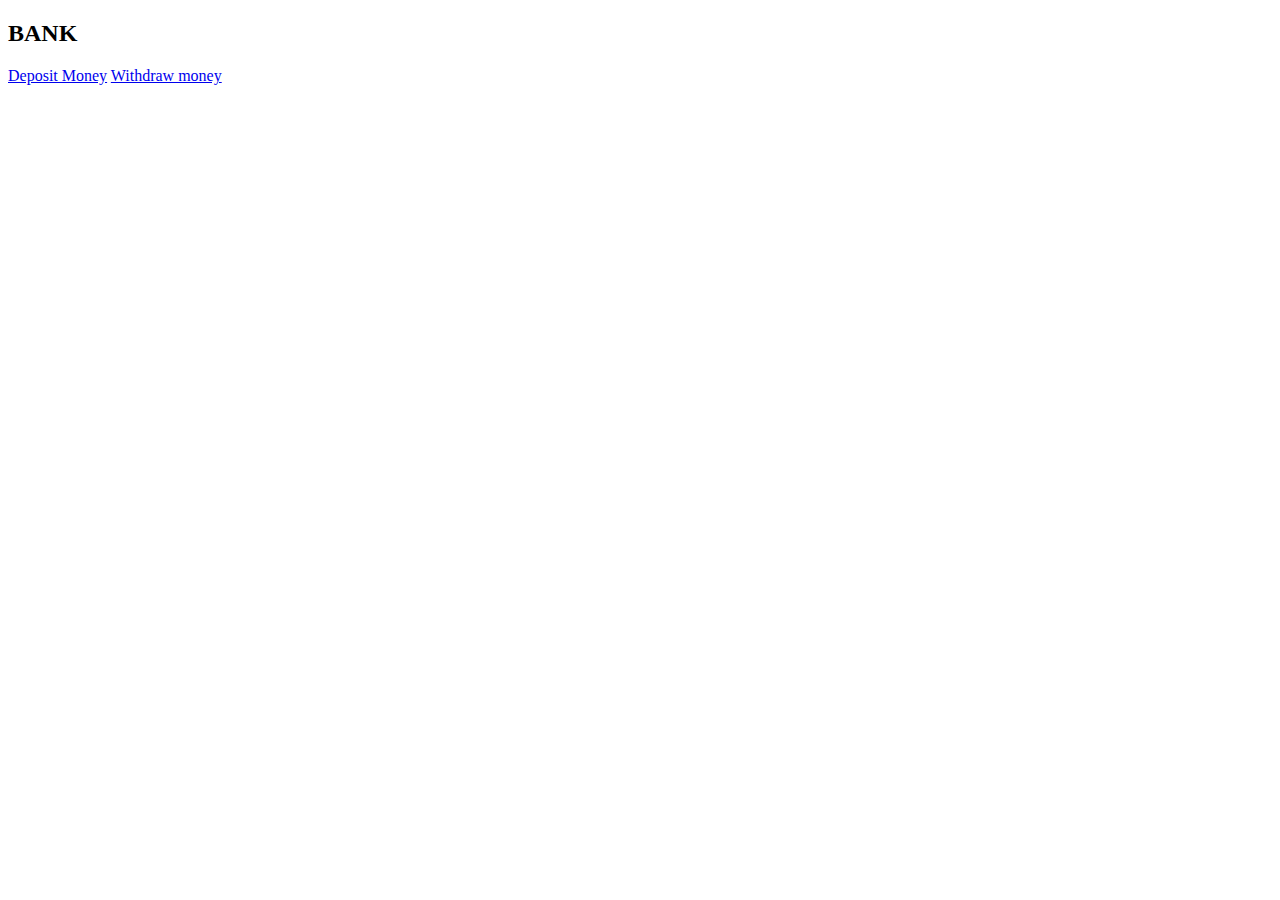
<file: src/main/resources/templates/index.html>
<!DOCTYPE html>
<html lang="en" xmlns:th="www.thymeleaf.org">
<head>
    <meta charset="UTF-8"/>
    <title>Title</title>
</head>
<body>
<h2> BANK </h2>

<a href="/deposit">Deposit Money</a>

<a href="/withdraw">Withdraw money</a>

</body>
</html>
</file>
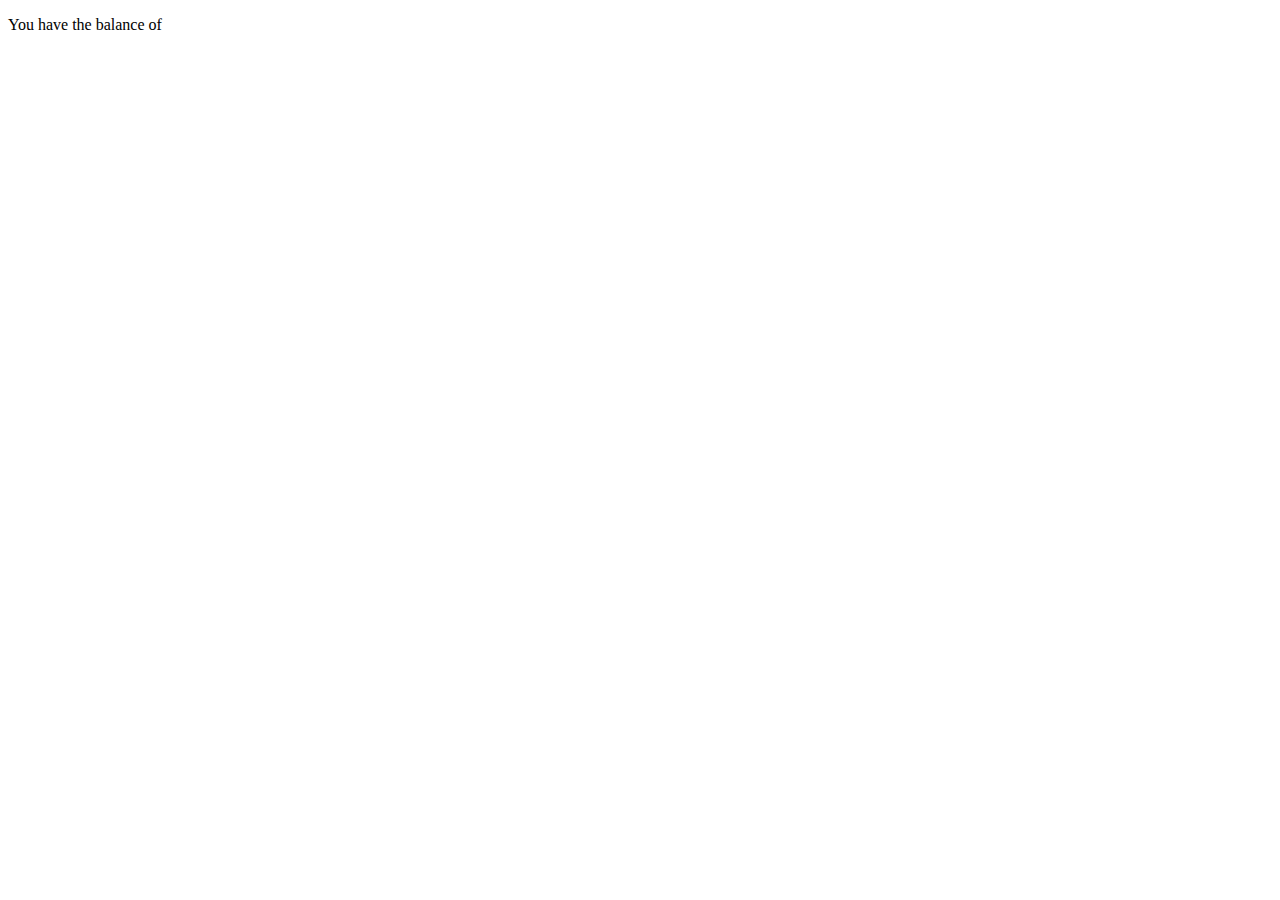
<file: src/main/resources/templates/balance.html>
<!DOCTYPE html>
<html lang="en" xmlns:th="www.thymeleaf.org">
<head>
    <meta charset="UTF-8"/>
    <title>Balance</title>
</head>
<body>

<p>You have the balance of </p>
<p th:text="${balance}"></p>

</body>
</html>
</file>
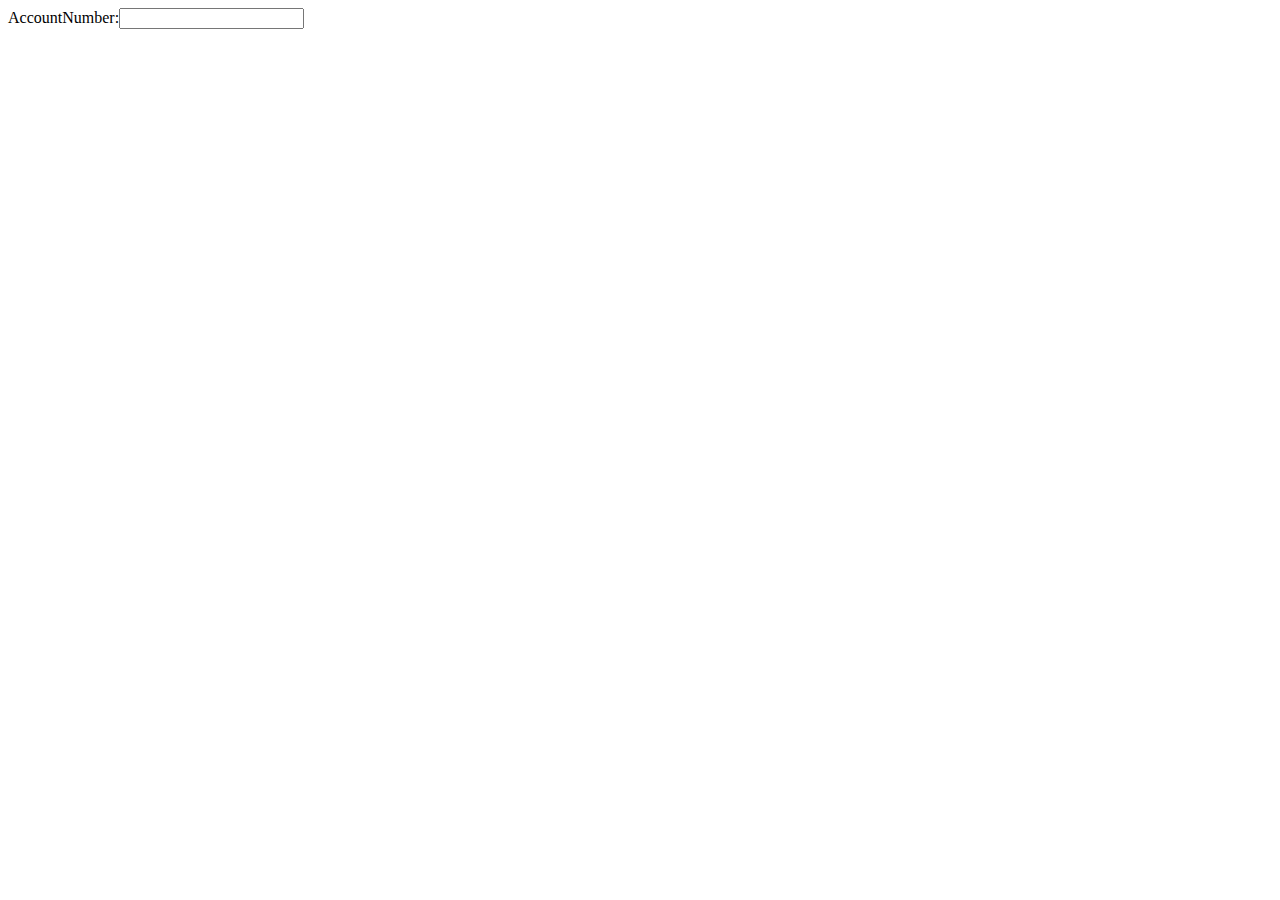
<file: src/main/resources/templates/deposit.html>
<!DOCTYPE html>
<html lang="en" xmlns:th="www.thymeleaf.org">
<head>
    <meta charset="UTF-8"/>
    <title>Deposit</title>
</head>
<body>

<form action="#" th:action="@{/depositprocess}" th:object="${transaction}" method="post">

    <input type="hidden" th:field="*{id}"/>

    AccountNumber:<input type="text" th:field="*{accNo}"/>
    <span th:if="${#fields.hasErrors('accNo')}" th:errors="*{accNo}"></span><br/>


</form>

</body>
</html>
</file>
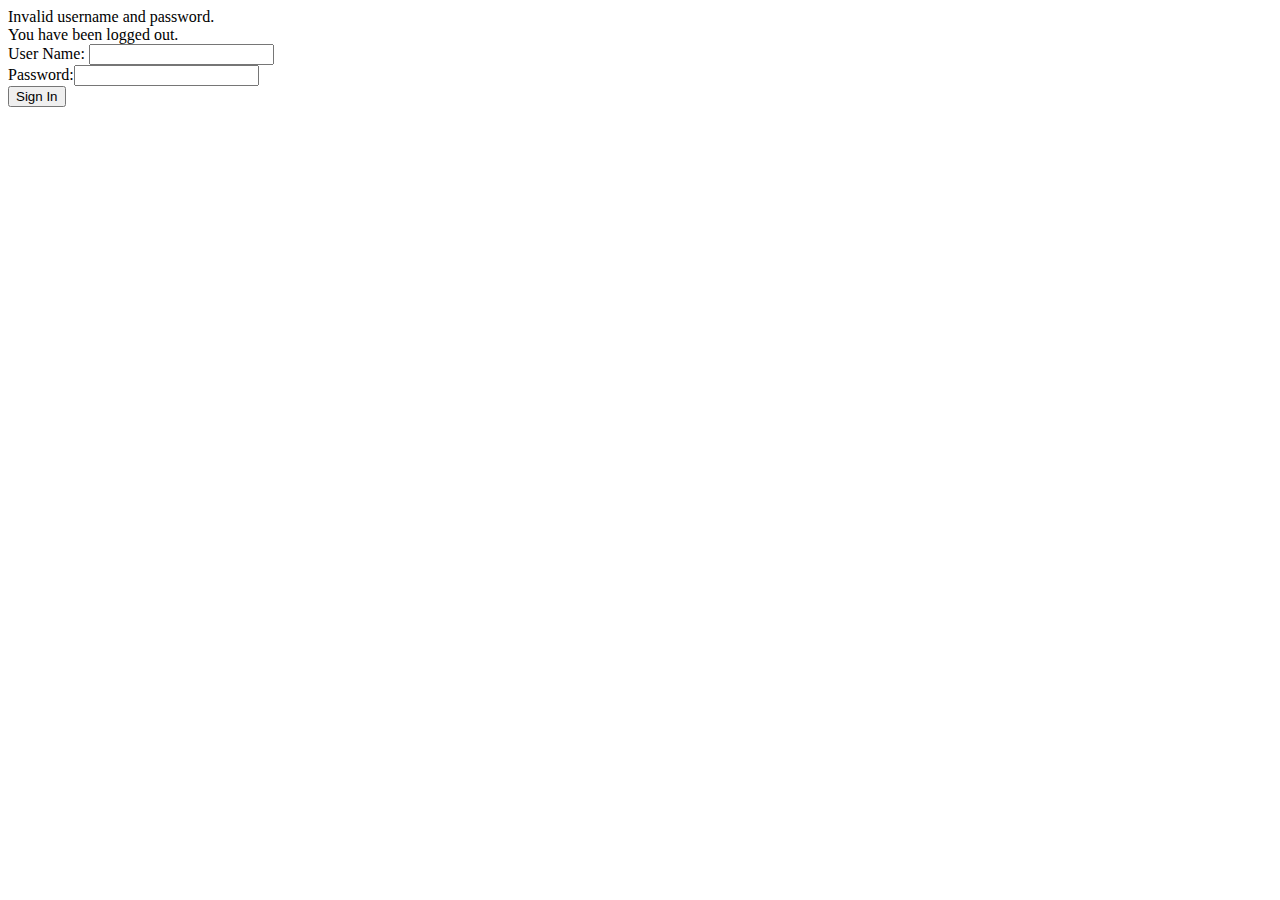
<file: src/main/resources/templates/login.html>
<!DOCTYPE html>
<html lang="en" xmlns:th="www.thymeleaf.org"
xmlns:sec="http://www.thymeleaf.org/thymeleaf-extras-springsecurity3">
<head>
    <meta charset="UTF-8"/>
    <title>Login Page</title>
</head>
<body>

<div th:if="${param.error}">
    Invalid username and password.
</div>

<div th:if="${param.logout}">
  You have been logged out.
</div>
<form th:action="@{/login}" method="post">

    <div><label>User Name: <input type="text" name="username"/></label></div>


    <div><label>Password:<input type="password" name="password"/></label></div>

    <div><input type="submit" value="Sign In"/> </div>

</form>

</body>
</html>
</file>
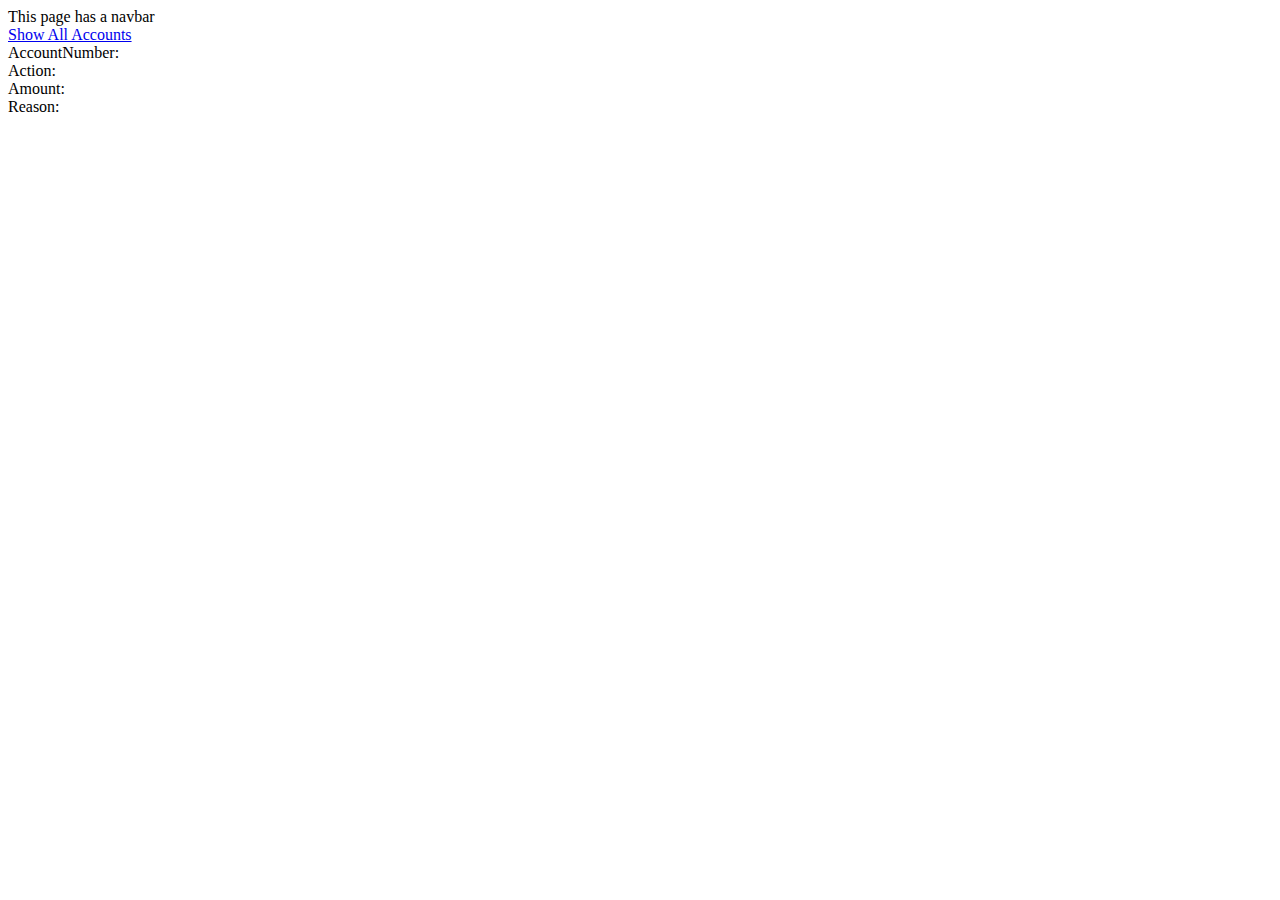
<file: src/main/resources/templates/transactionhistory.html>
<!DOCTYPE html>
<html lang="en" xmlns:th="www.thymeleaf.org">
<head th:replace="index::headstuff">
    <meta charset="UTF-8"/>
    <title>TransactionHistory</title>
</head>
<body>
<div th:replace="fragments/mainpage::navclass">This page has a navbar</div>
<a href="/">Show All Accounts</a><br/>
AccountNumber:<span th:text="${transaction.accNo}"></span><br/>
Action:<span th:text="${transaction.action}"></span><br/>
Amount:<span th:text="${transaction.amount}"></span><br/>
Reason:<span th:text="${transaction.reason}"></span><br/>



</body>
</html>
</file>
